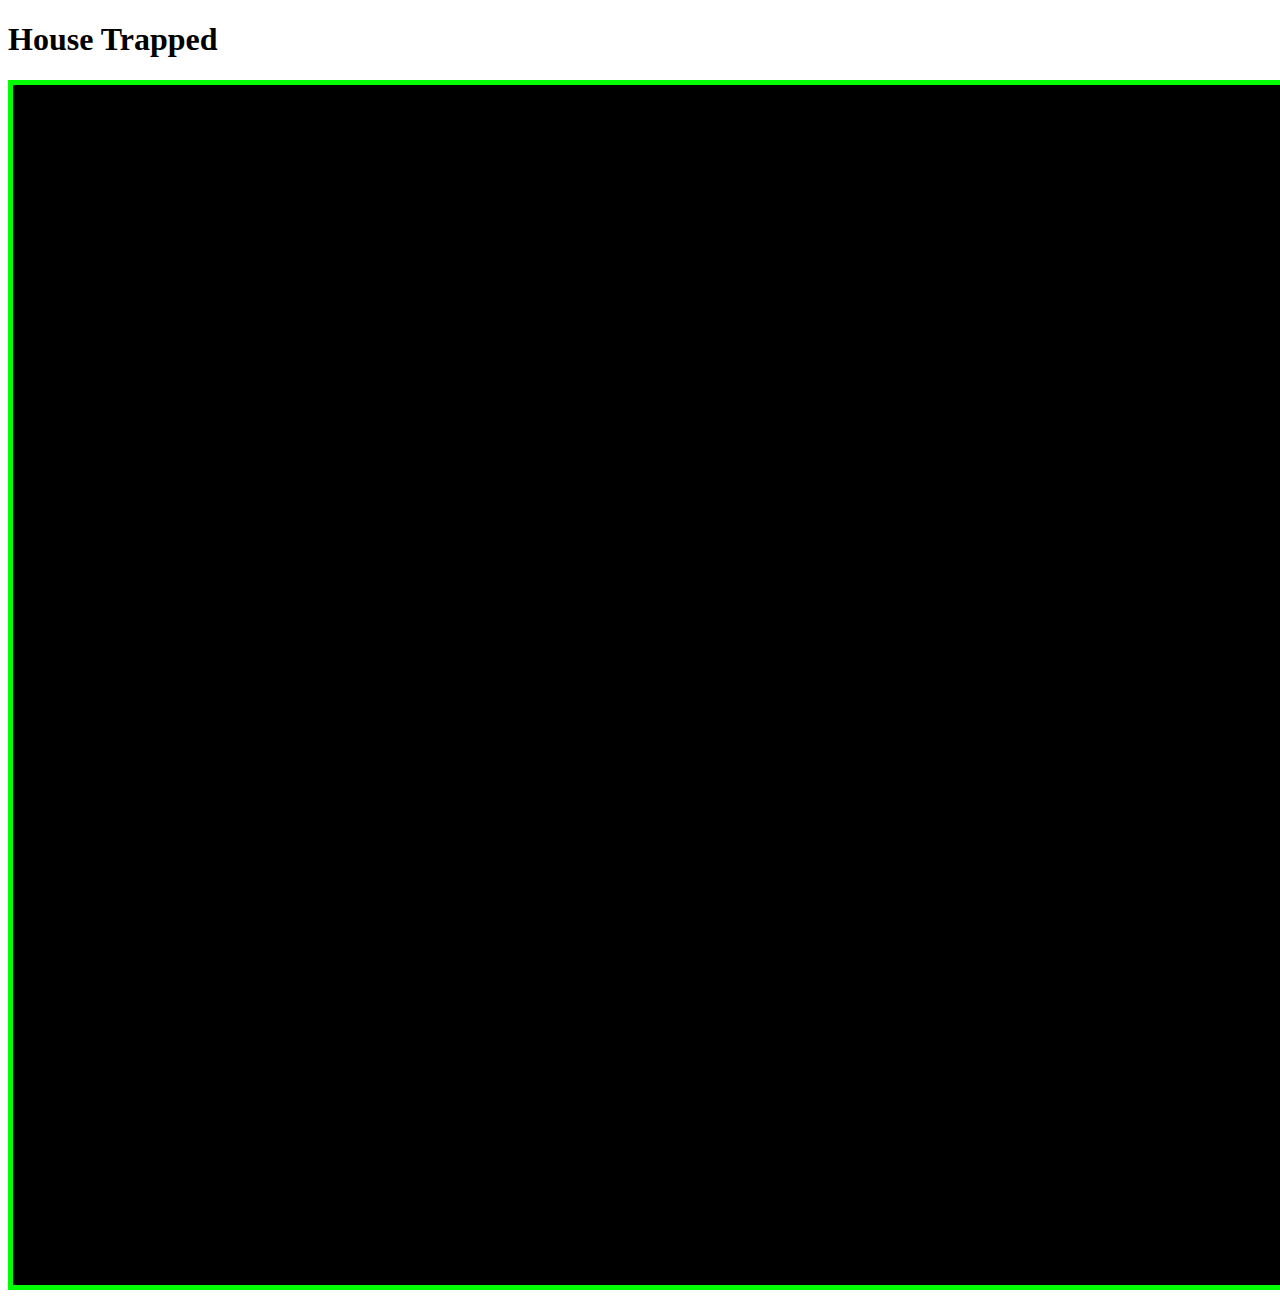
<file: Questionare/questions/static/trapped/editor.html>
<!DOCTYPE html>
<html>
  <head>
    <title>HoUsE TrApPeD</title>

  	<style type="text/css">
      canvas {
        border-style: solid; 
        border-width: thick; 
        border-color: #00ff00;
      }
  	</style>

    <script src="phaser.js"></script>
    <script src="player.js"></script>
    <script src="platform.js"></script>
    <script src="enemy.js"></script>
    <script src="door.js"></script>
    <script src="final_door.js"></script>
    <script src="editor.js"></script>
    <script src="game.js"></script>
  </head>

  <body>
    <h1>House Trapped</h1>
  </body>
</html>
</file>
